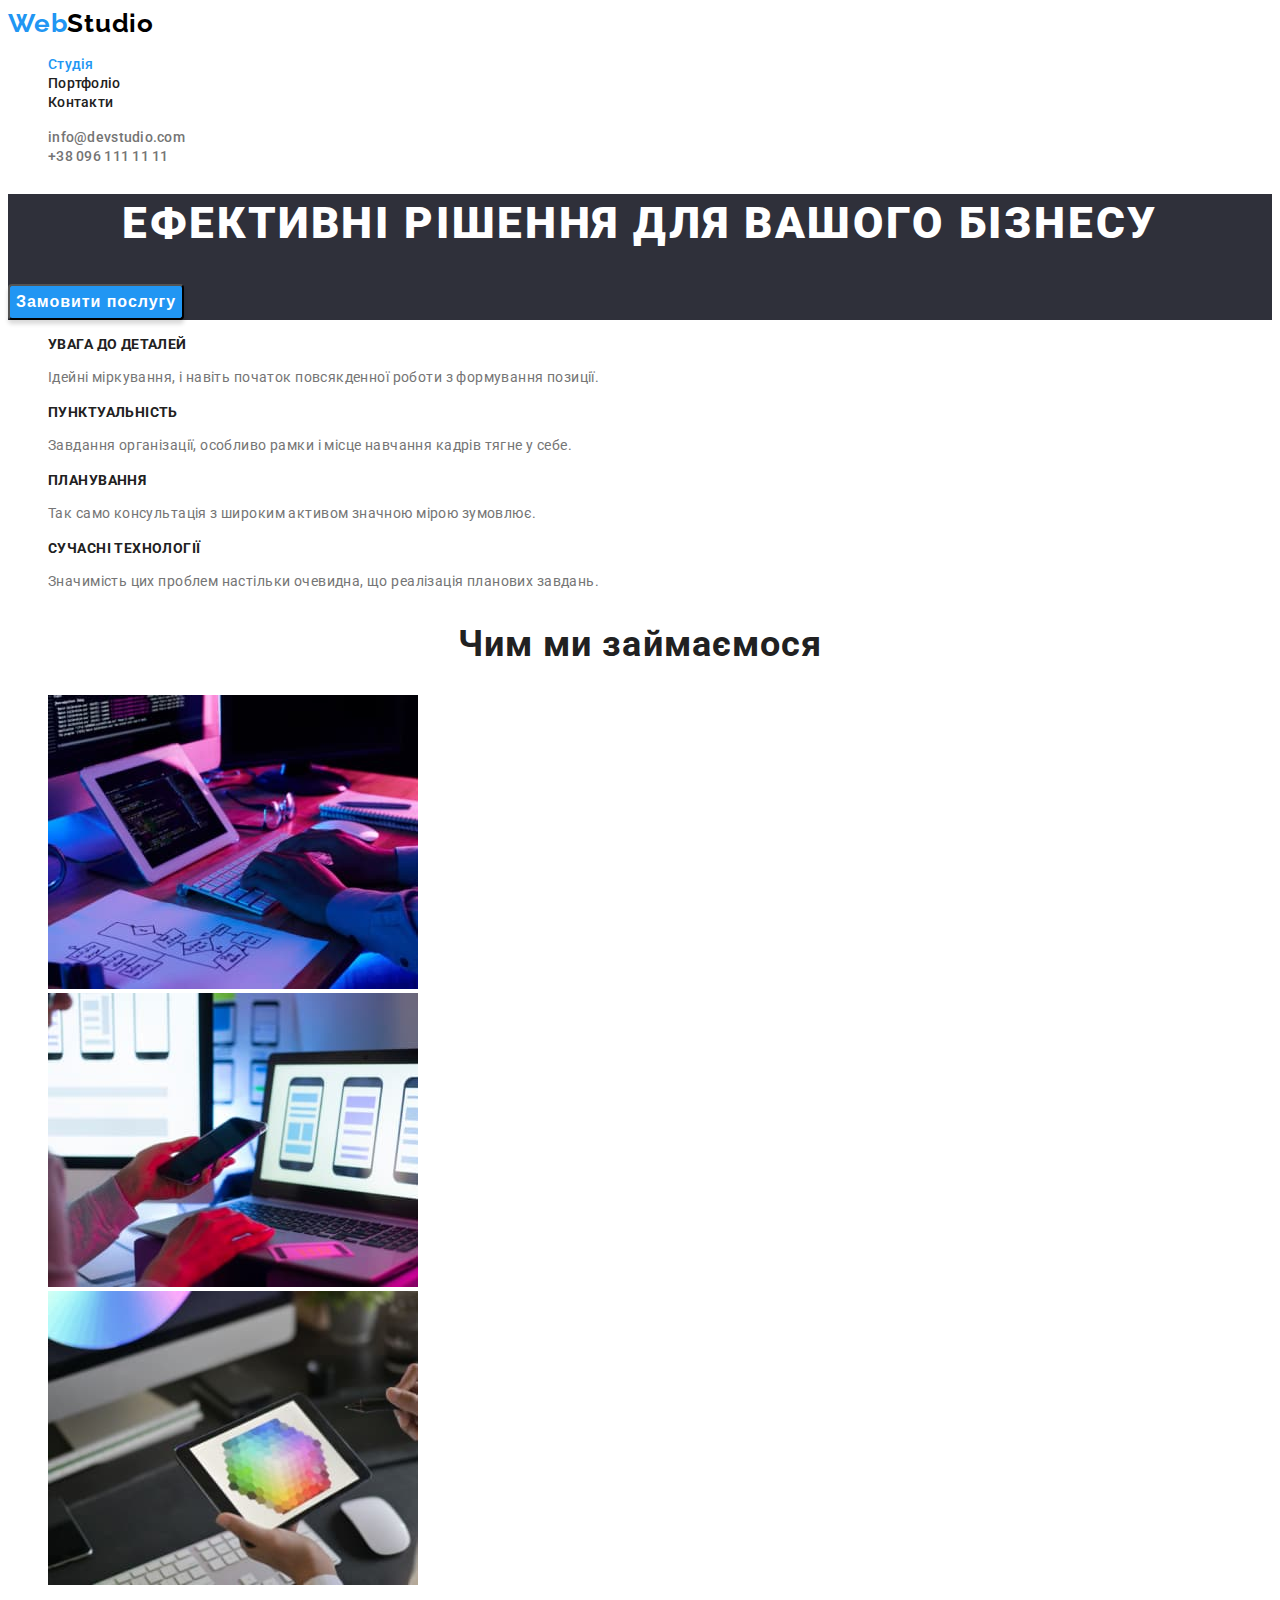
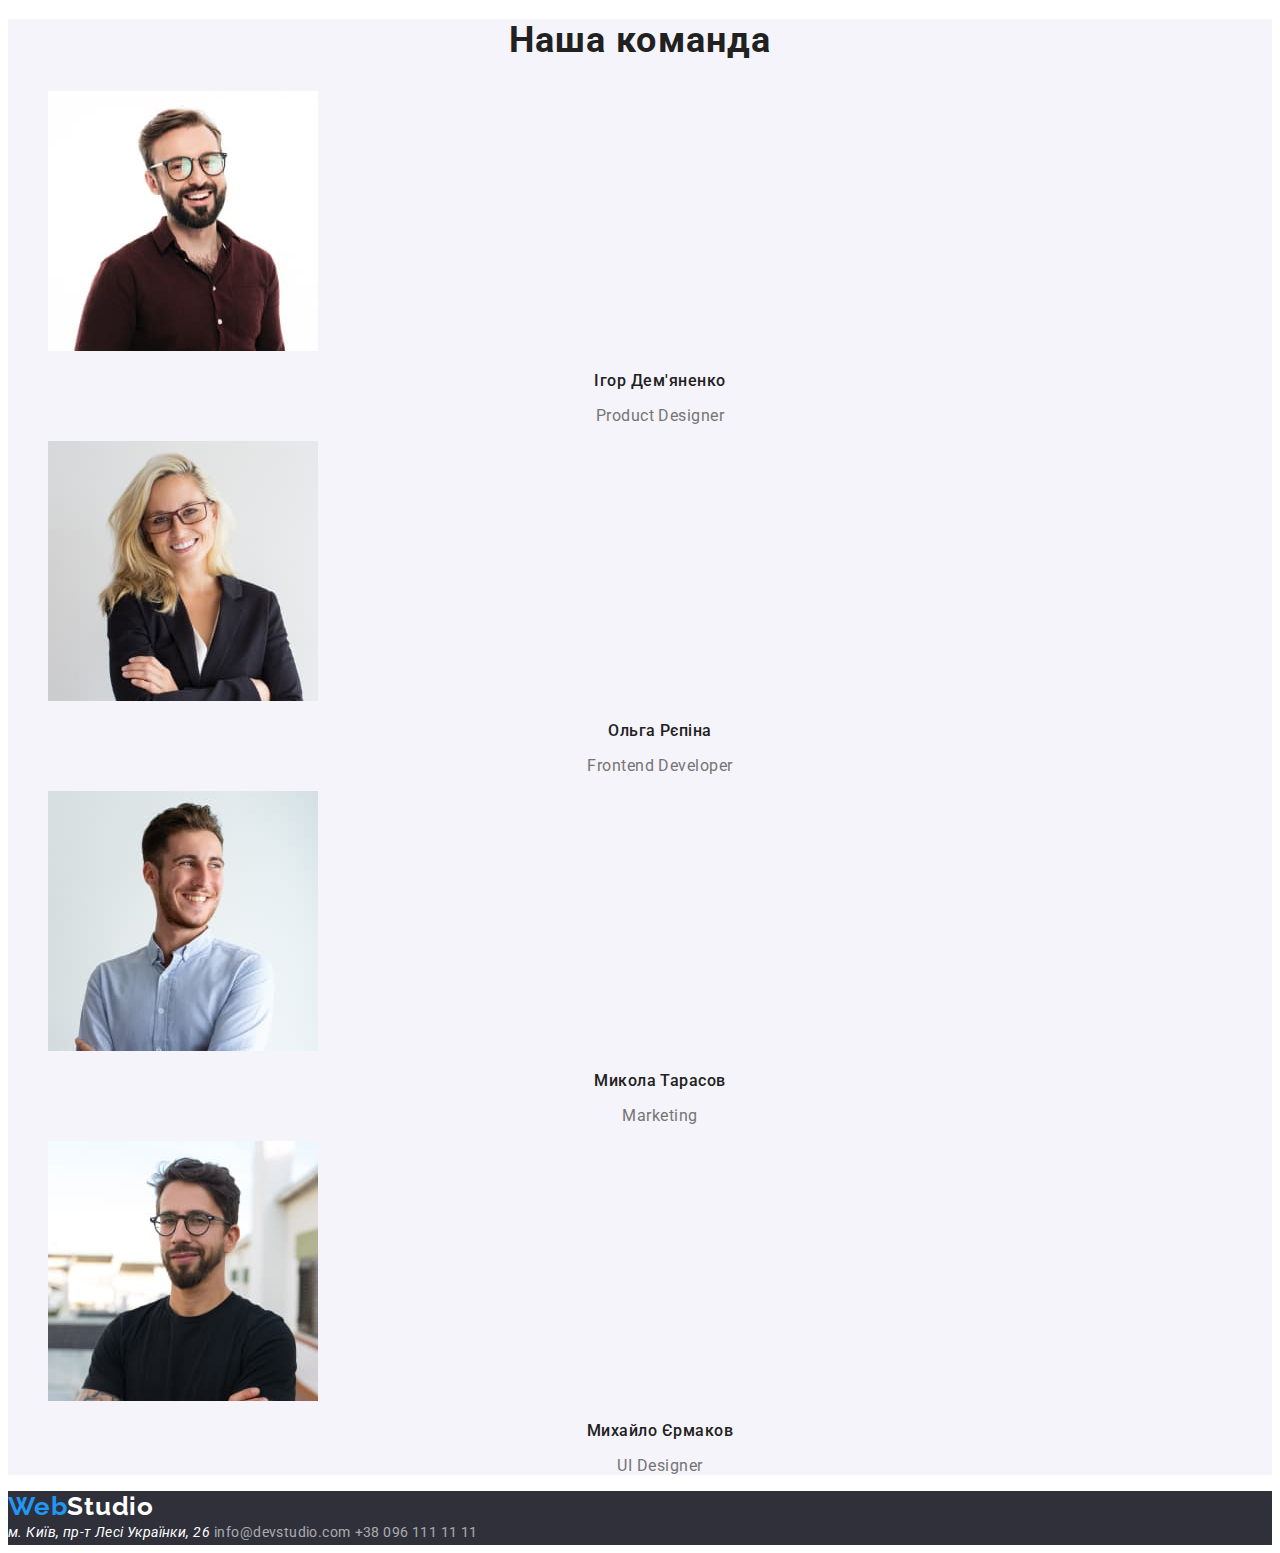
<file: index.html>
<!DOCTYPE html>
<html lang="uk">
  <head>
    <meta charset="UTF-8" />
    <meta http-equiv="X-UA-Compatible" content="IE=edge" />
    <meta name="viewport" content="width=device-width, initial-scale=1.0" />
    <title>WebStudio</title>
    <link rel="preconnect" href="https://fonts.googleapis.com" />
    <link rel="preconnect" href="https://fonts.gstatic.com" crossorigin />
    <link
      href="https://fonts.googleapis.com/css2?family=Raleway:wght@700&family=Roboto:wght@400;500;700;900&display=swap"
      rel="stylesheet"
    />
    <link rel="stylesheet" href="./css/styles.css" />
  </head>

  <body>
    <header>
      <nav>
        <a class="link" href="./index.html"
          ><span class="logo-first">Web</span
          ><span class="logo-secondary">Studio</span></a
        >
        <ul class="list">
          <li><a class="nav-list activ-page" href="./index.html">Студія</a></li>
          <li><a class="nav-list" href="./portfolio.html">Портфоліо</a></li>
          <li><a class="nav-list" href="">Контакти</a></li>
        </ul>
      </nav>
      <ul class="list">
        <li>
          <a class="link contact-list" href="mailto:info@devstudio.com"
            >info@devstudio.com</a
          >
        </li>
        <li>
          <a class="link contact-list" href="tel:+380961111111">+38 096 111 11 11</a>
        </li>
      </ul>
    </header>
    <main>
      <section class="solution">
        <h1 class="solution-title">Ефективні рішення для вашого бізнесу</h1>
        <button type="button" class="solution-button">
          <span class="solution-text">Замовити послугу</span>
        </button>
      </section>
      <section class="about">
        <h2 class="hidden">Oсобливості</h2>
        <ul class="list">
          <li>
            <h3 class="about-title">УВАГА ДО ДЕТАЛЕЙ</h3>
            <p class="about-text">
              Ідейні міркування, і навіть початок повсякденної роботи з
              формування позиції.
            </p>
          </li>
          <li>
            <h3 class="about-title">ПУНКТУАЛЬНІСТЬ</h3>
            <p class="about-text">
              Завдання організації, особливо рамки і місце навчання кадрів тягне
              у себе.
            </p>
          </li>
          <li>
            <h3 class="about-title">ПЛАНУВАННЯ</h3>
            <p class="about-text">
              Так само консультація з широким активом значною мірою зумовлює.
            </p>
          </li>
          <li>
            <h3 class="about-title">СУЧАСНІ ТЕХНОЛОГІЇ</h3>
            <p class="about-text">
              Значимість цих проблем настільки очевидна, що реалізація планових
              завдань.
            </p>
          </li>
        </ul>
      </section>
      <section class="classes">
        <h2 class="classes-title">Чим ми займаємося</h2>
        <ul class="classes-list list">
          <li><img src="./images/img-1.jpg" alt="images1" width="370" /></li>
          <li><img src="./images/img-2.jpg" alt="images2" width="370" /></li>
          <li><img src="./images/img_3.jpg" alt="images3" width="370" /></li>
        </ul>
      </section>
      <section class="piple">
        <h2 class="classes-title">Наша команда</h2>
        <ul class="list">
          <li>
            <img
              src="./images/product_designer.jpg"
              alt="фото Ігор Дем'яненко"
              width="270"
            />
            <h3 class="piple-title">Ігор Дем'яненко</h3>
            <p class="piple-text">Product Designer</p>
          </li>
          <li>
            <img
              src="./images/frontend_developer.jpg"
              alt="фото Ольга Рєпіна"
              width="270"
            />
            <h3 class="piple-title">Ольга Рєпіна</h3>
            <p class="piple-text">Frontend Developer</p>
          </li>
          <li>
            <img
              src="./images/marketing.jpg"
              alt="фото Микола Тарасов"
              width="270"
            />
            <h3 class="piple-title">Микола Тарасов</h3>
            <p class="piple-text">Marketing</p>
          </li>
          <li>
            <img
              src="./images/ui_designer.jpg"
              alt="фото Михайло Єрмаков"
              width="270"
            />
            <h3 class="piple-title">Михайло Єрмаков</h3>
            <p class="piple-text">UI Designer</p>
          </li>
        </ul>
      </section>
    </main>
    <footer class="footer">
      <a class="link" href="./index.html"
        ><span class="logo-first">Web</span
        ><span class="logo-white">Studio</span></a
      >
      <address>
        <span class="address">м. Київ, пр-т Лесі Українки, 26</span>
        <a class="contact-footer link" href="mailto:info@devstudio.com"
          >info@devstudio.com</a
        >
        <a class="contact-footer link" href="tel:+380961111111">+38 096 111 11 11</a>
      </address>
    </footer>
  </body>
</html>
</file>
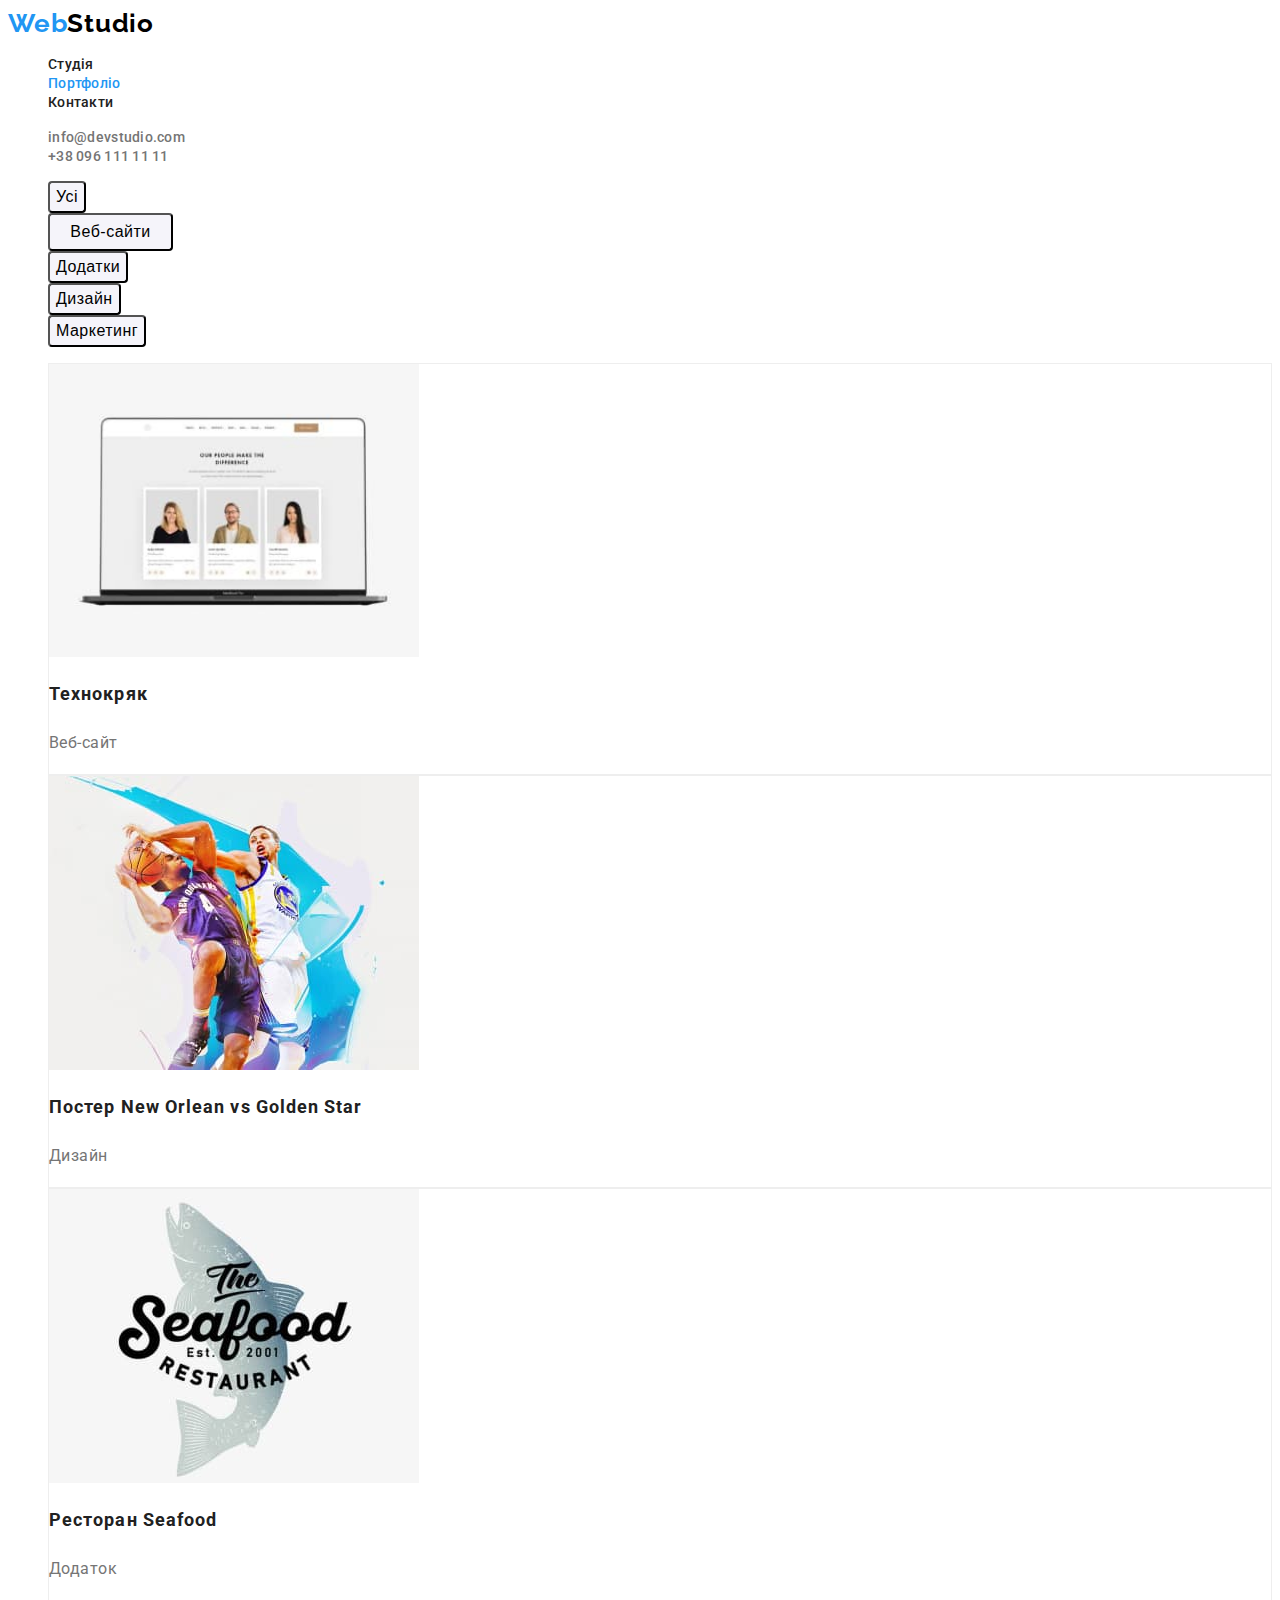
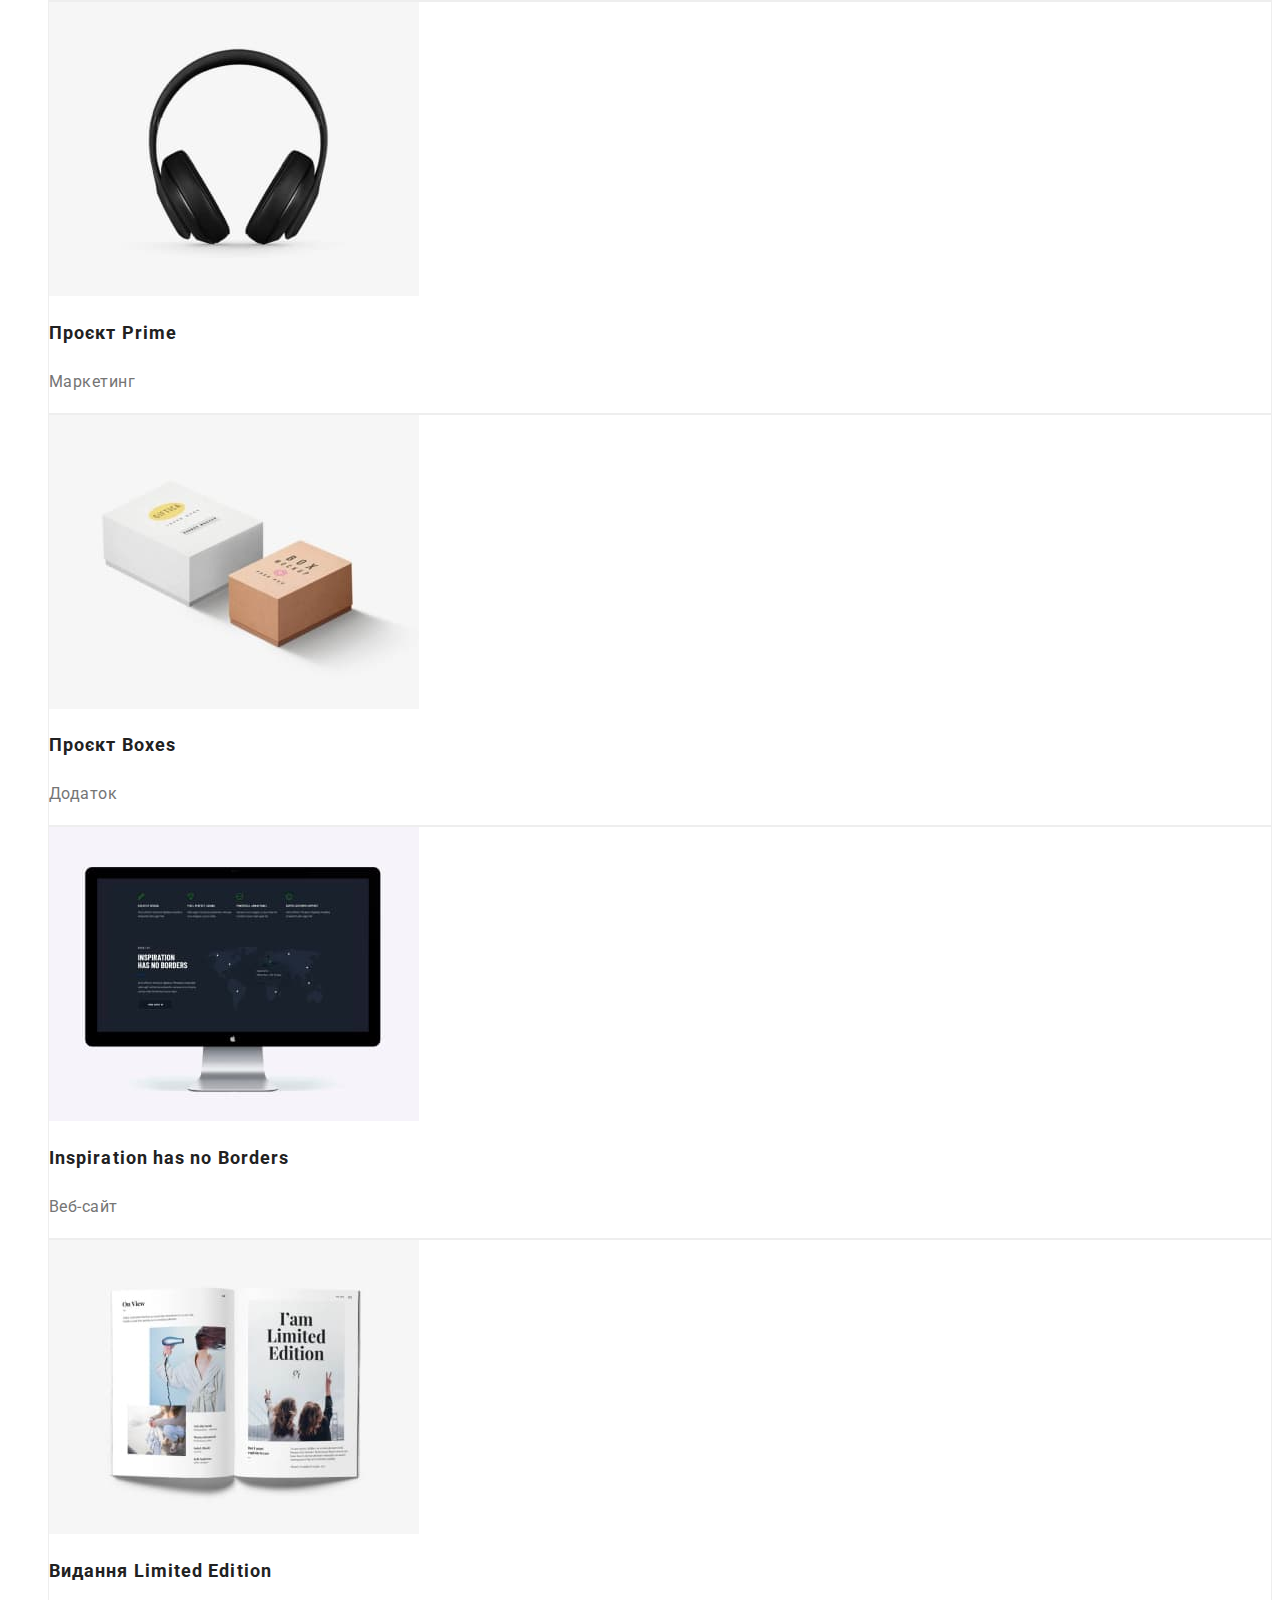
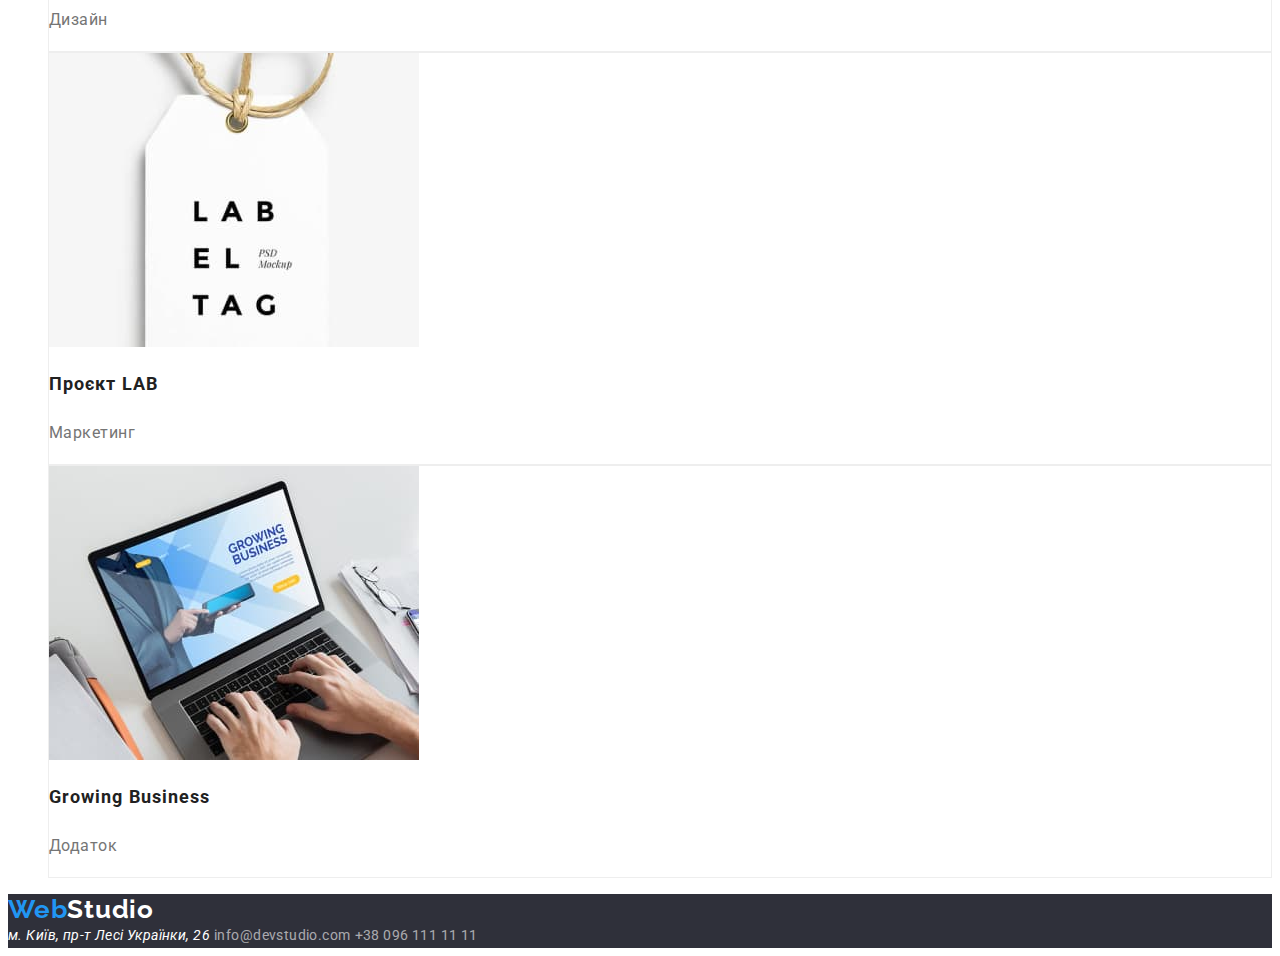
<file: portfolio.html>
<!DOCTYPE html>
<html lang="en">
  <head>
    <meta charset="UTF-8" />
    <meta name="viewport" content="width=device-width, initial-scale=1.0" />
    <title>Document</title>
    <link rel="preconnect" href="https://fonts.googleapis.com" />
    <link rel="preconnect" href="https://fonts.gstatic.com" crossorigin />
    <link
      href="https://fonts.googleapis.com/css2?family=Raleway:wght@700&family=Roboto:wght@400;500;700;900&display=swap"
      rel="stylesheet"
    />
    <link rel="stylesheet" href="./css/styles.css" />
  </head>
  <body>
    <header>
      <nav>
        <a class="link" href="./index.html"
          ><span class="logo-first">Web</span
          ><span class="logo-secondary">Studio</span></a
        >
        <ul class="list">
          <li><a class="nav-list" href="./index.html">Студія</a></li>
          <li>
            <a class="nav-list activ-page" href="./portfolio.html">Портфоліо</a>
          </li>
          <li><a class="nav-list" href="">Контакти</a></li>
        </ul>
      </nav>
      <ul class="list">
        <li>
          <a class="link contact-list" href="mailto:info@devstudio.com"
            >info@devstudio.com</a
          >
        </li>
        <li>
          <a class="link contact-list" href="tel:+380961111111"
            >+38 096 111 11 11</a
          >
        </li>
      </ul>
    </header>
    <main>
      <section>
        <ul class="filter">
          <li class="list"><button type="button" class="all">Усі</button></li>
          <li class="list">
            <button type="button" class="web">Веб-сайти</button>
          </li>
          <li class="list">
            <button type="button" class="add">Додатки</button>
          </li>
          <li class="list">
            <button type="button" class="design">Дизайн</button>
          </li>
          <li class="list">
            <button type="button" class="marketing">Маркетинг</button>
          </li>
        </ul>
        <h1 class="hidden">Наши роботи</h1>

        <ul class="gallery list">
          <li class="gallery-list">
            <a class="link" href=""
              ><img
                src="./images/portfolio/laptop-front.jpg"
                alt="laptop-front"
                width="370"
              />
              <h2 class="gallery-title">Технокряк</h2>
              <p class="gallery-text">Веб-сайт</p></a
            >
          </li>
          <li class="gallery-list">
            <a class="link" href=""
              ><img
                src="./images/portfolio/basketball.jpg"
                alt="basketball"
                width="370"
              />
              <h2 class="gallery-title">Постер New Orlean vs Golden Star</h2>
              <p class="gallery-text">Дизайн</p></a
            >
          </li>
          <li class="gallery-list">
            <a class="link" href=""
              ><img
                src="./images/portfolio/restaurant.jpg"
                alt="restaurant"
                width="370"
              />
              <h2 class="gallery-title">Ресторан Seafood</h2>
              <p class="gallery-text">Додаток</p></a
            >
          </li>
          <li class="gallery-list">
            <a class="link" href=""
              ><img
                src="./images/portfolio/headphones.jpg"
                alt="headphones"
                width="370"
              />
              <h2 class="gallery-title">Проєкт Prime</h2>
              <p class="gallery-text">Маркетинг</p></a
            >
          </li>
          <li class="gallery-list">
            <a class="link" href=""
              ><img
                src="./images/portfolio/box.jpg"
                alt="portfolio"
                width="370"
              />
              <h2 class="gallery-title">Проєкт Boxes</h2>
              <p class="gallery-text">Додаток</p></a
            >
          </li>
          <li class="gallery-list">
            <a class="link" href=""
              ><img
                src="./images/portfolio/monitor.jpg"
                alt="monitor"
                width="370"
              />
              <h2 class="gallery-title">Inspiration has no Borders</h2>
              <p class="gallery-text">Веб-сайт</p></a
            >
          </li>
          <li class="gallery-list">
            <a class="link" href=""
              ><img src="./images/portfolio/book.jpg" alt="book" width="370" />
              <h2 class="gallery-title">Видання Limited Edition</h2>
              <p class="gallery-text">Дизайн</p></a
            >
          </li>
          <li class="gallery-list">
            <a class="link" href=""
              ><img src="./images/portfolio/tag.jpg" alt="tag" width="370" />
              <h2 class="gallery-title">Проєкт LAB</h2>
              <p class="gallery-text">Маркетинг</p></a
            >
          </li>
          <li class="gallery-list">
            <a class="link" href=""
              ><img
                src="./images/portfolio/laptop.jpg"
                alt="laptop"
                width="370"
              />
              <h2 class="gallery-title">Growing Business</h2>
              <p class="gallery-text">Додаток</p></a
            >
          </li>
        </ul>
      </section>
    </main>
    <footer class="footer">
      <a class="link" href="./index.html"
        ><span class="logo-first">Web</span
        ><span class="logo-white">Studio</span></a
      >
      <address>
        <span class="address">м. Київ, пр-т Лесі Українки, 26</span>
        <a class="contact-footer link" href="mailto:info@devstudio.com"
          >info@devstudio.com</a
        >
        <a class="contact-footer link" href="tel:+380961111111"
          >+38 096 111 11 11</a
        >
      </address>
    </footer>
  </body>
</html>
</file>
<file: css/styles.css>
:root {
  --primary-font-family: "Roboto", sans-serif;
  --secondary-font-family: "Raleway", sans-serif;
  --basic-title-color: #212121;
  --first-ligo-color: #2196f3;
  --secondary-logo-color: #000000;
  --basic-color: #ffffff;
  --color-background-solution: #2f303a;
  --basic-text-color: #757575;
  --background-color-button: #f5f4fa;
  --border-gallery-color: #eeeeee;
  --solution-box-shadow: rgba(0, 0, 0, 0.15);
  --box-shadow-one: rgba(0, 0, 0, 0.12);
  --box-shadow-two: rgba(0, 0, 0, 0.08);
  --box-shadow-three: rgba(0, 0, 0, 0.1);
  --color-mail-futter: rgba(255, 255, 255, 0.6);
}

body {
  font-family: "Roboto", sans-serif;
  color: var(--basic-text-color);
}

.link {
  text-decoration: none;
}

.list {
  list-style-type: none;
}

.hidden {
  display: none;
}

.logo-first {
  color: var(--first-ligo-color);
  font-family: Raleway;
  font-size: 26px;
  font-weight: 700;
  letter-spacing: 0.78px;
}

.logo-secondary {
  color: var(--secondary-logo-color);
  font-family: Raleway;
  font-size: 26px;
  font-weight: 700;
  letter-spacing: 0.78px;
}

.logo-white {
  color: var(--basic-color);
  font-family: Raleway;
  font-size: 26px;
  font-weight: 700;
  letter-spacing: 0.78px;
}

.nav-list {
  color: var(--basic-title-color);
  font-size: 14px;
  font-weight: 500;
  letter-spacing: 0.28px;
  text-decoration: none;
}

.nav-list:hover,
.nav-list:focus {
  color: var(--first-ligo-color);
}

.activ-page {
  color: var(--first-ligo-color);
}

.contact-list {
  color: var(--basic-text-color);
  font-size: 14px;
  font-weight: 500;
  letter-spacing: 0.28px;
  font-style: normal;
}

.contact-list:hover,
.contact-list:focus {
  color: var(--first-ligo-color);
}

.solution {
  flex-shrink: 0;
  background: var(--color-background-solution);
}

.solution-title {
  color: var(--basic-color);
  text-align: center;
  font-size: 44px;
  font-weight: 900;
  line-height: 1.36;
  letter-spacing: 2.64px;
  text-transform: uppercase;
}

.solution-button {
  flex-shrink: 0;
  border-radius: 4px;
  background: var(--first-ligo-color);
  box-shadow: 0px 4px 4px 0px var(--solution-box-shadow);
}

.solution-text {
  color: var(--basic-color);
  text-align: center;
  font-size: 16px;
  font-weight: 700;
  line-height: 1.88;
  letter-spacing: 0.96px;
}

.about-title {
  color: var(--basic-title-color);
  font-size: 14px;
  font-weight: 700;
  letter-spacing: 0.42px;
  text-transform: uppercase;
}

.about-text {
  flex-shrink: 0;
  font-size: 14px;
  line-height: 1.71;
  letter-spacing: 0.42px;
}

.classes-title {
  color: var(--basic-title-color);
  text-align: center;
  font-size: 36px;
  font-weight: 700;
  letter-spacing: 1.08px;
}

.piple {
  background-color: var(--background-color-button);
}

.piple-title {
  color: var(--basic-title-color);
  text-align: center;
  font-size: 16px;
  font-weight: 500;
  letter-spacing: 0.48px;
}

.piple-text {
  text-align: center;
  font-size: 16px;
  letter-spacing: 0.48px;
}

.footer {
  flex-shrink: 0;
  background: var(--color-background-solution);
}

.address {
  flex-shrink: 0;
  color: var(--basic-color);
  font-size: 14px;
  line-height: 1.71;
  letter-spacing: 0.42px;
}

.contact-footer {
  color: var(--color-mail-futter);
  font-size: 14px;
  font-style: normal;
  font-weight: 400;
  line-height: 1.71;
  letter-spacing: 0.42px;
}

button {
  flex-shrink: 0;
  border-radius: 4px;
  background: var(--background-color-button);
  text-align: center;
  font-size: 16px;
  font-weight: 500;
  line-height: 1.63;
  letter-spacing: 0.48px;
  cursor: pointer;
}

.all:hover,
.all:focus {
  border-radius: 4px;
  background: var(--first-ligo-color);
  color: var(--basic-color);
  box-shadow: 0px 20px 2px 0px var(--box-shadow-one),
    0px 1px 2px 0px var(--box-shadow-two),
    0px 3px 1px 0px var(--box-shadow-three);
}

.web {
  width: 125px;
  height: 38px;
}

.web:hover,
.web:focus {
  border-radius: 4px;
  background: var(--first-ligo-color);
  color: var(--basic-color);
  box-shadow: 0px 20px 2px 0px var(--box-shadow-one),
    0px 1px 2px 0px var(--box-shadow-two),
    0px 3px 1px 0px var(--box-shadow-three);
}

.add:hover,
.add:focus {
  border-radius: 4px;
  background: var(--first-ligo-color);
  color: var(--basic-color);
  box-shadow: 0px 20px 2px 0px var(--box-shadow-one),
    0px 1px 2px 0px var(--box-shadow-two),
    0px 3px 1px 0px var(--box-shadow-three);
}

.design:hover,
.design:focus {
  border-radius: 4px;
  background: var(--first-ligo-color);
  color: var(--basic-color);
  box-shadow: 0px 20px 2px 0px var(--box-shadow-one),
    0px 1px 2px 0px var(--box-shadow-two),
    0px 3px 1px 0px var(--box-shadow-three);
}

.marketing:hover,
.marketing:focus {
  border-radius: 4px;
  background: var(--first-ligo-color);
  color: var(--basic-color);
  box-shadow: 0px 20px 2px 0px var(--box-shadow-one),
    0px 1px 2px 0px var(--box-shadow-two),
    0px 3px 1px 0px var(--box-shadow-three);
}

.gallery-title {
  color: var(--basic-title-color);
  font-size: 18px;
  font-weight: 700;
  line-height: 2;
  letter-spacing: 1.08px;
}

.gallery-text {
  color: var(--basic-text-color);
  font-size: 16px;
  line-height: 1.87;
  letter-spacing: 0.48px;
}

.gallery-list {
  flex-shrink: 0;
  border: 1px solid var(--border-gallery-color);
  background: var(--basic-color);
}
</file>
